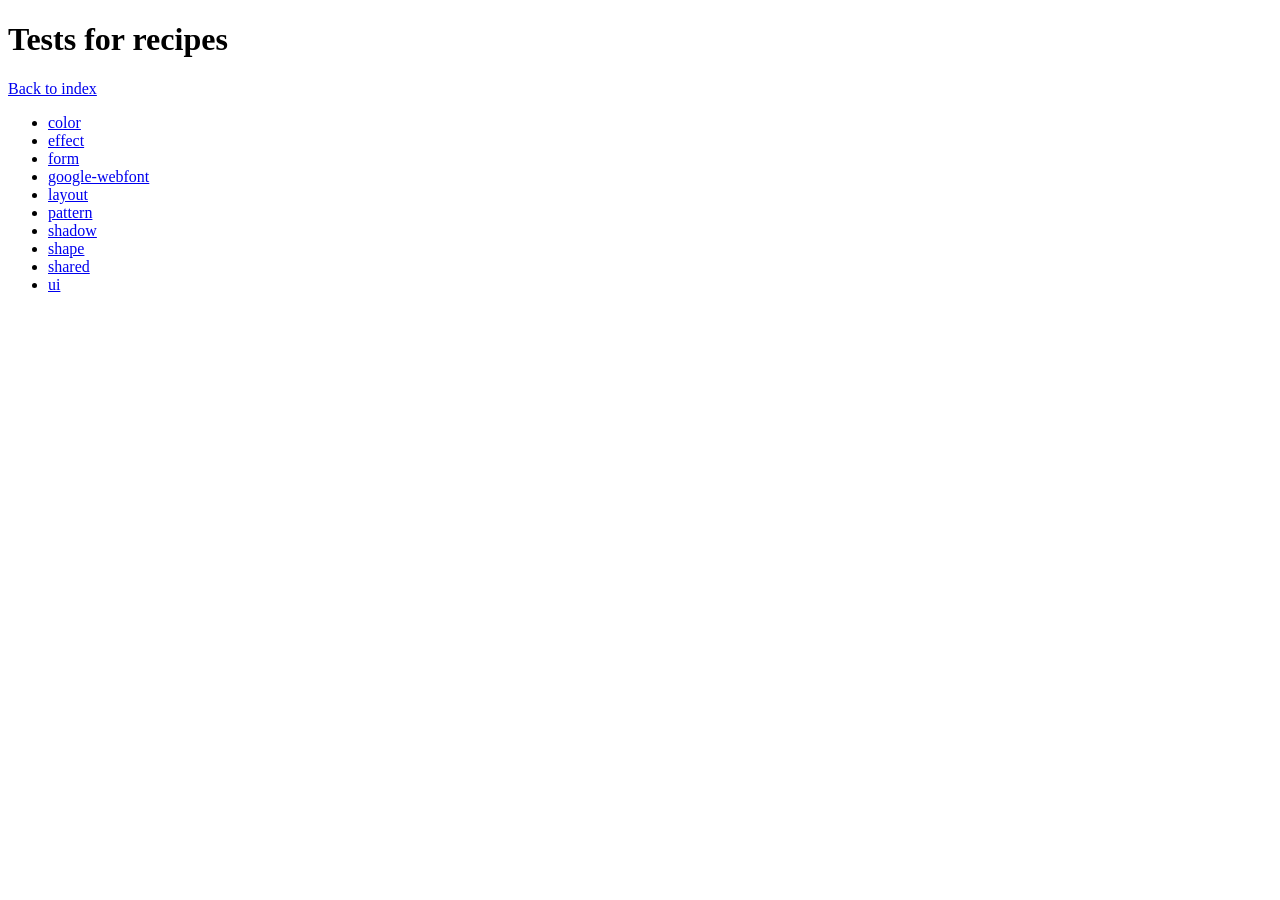
<file: chat-app/public/SenchaChatApp/ChatApp/touch/resources/themes/vendor/compass-recipes/tests/recipes/index.html>
<!doctype html>
<h1>Tests for recipes</h1>

<a href="../">Back to index</a>

<ul>
    <li><a href="color">color</a></li>
    <li><a href="effect">effect</a></li>
    <li><a href="form">form</a></li>
    <li><a href="google-webfont">google-webfont</a></li>
    <li><a href="layout">layout</a></li>
    <li><a href="pattern">pattern</a></li>
    <li><a href="shadow">shadow</a></li>
    <li><a href="shape">shape</a></li>
    <li><a href="shared">shared</a></li>
    <li><a href="ui">ui</a></li>
</ul>
</file>
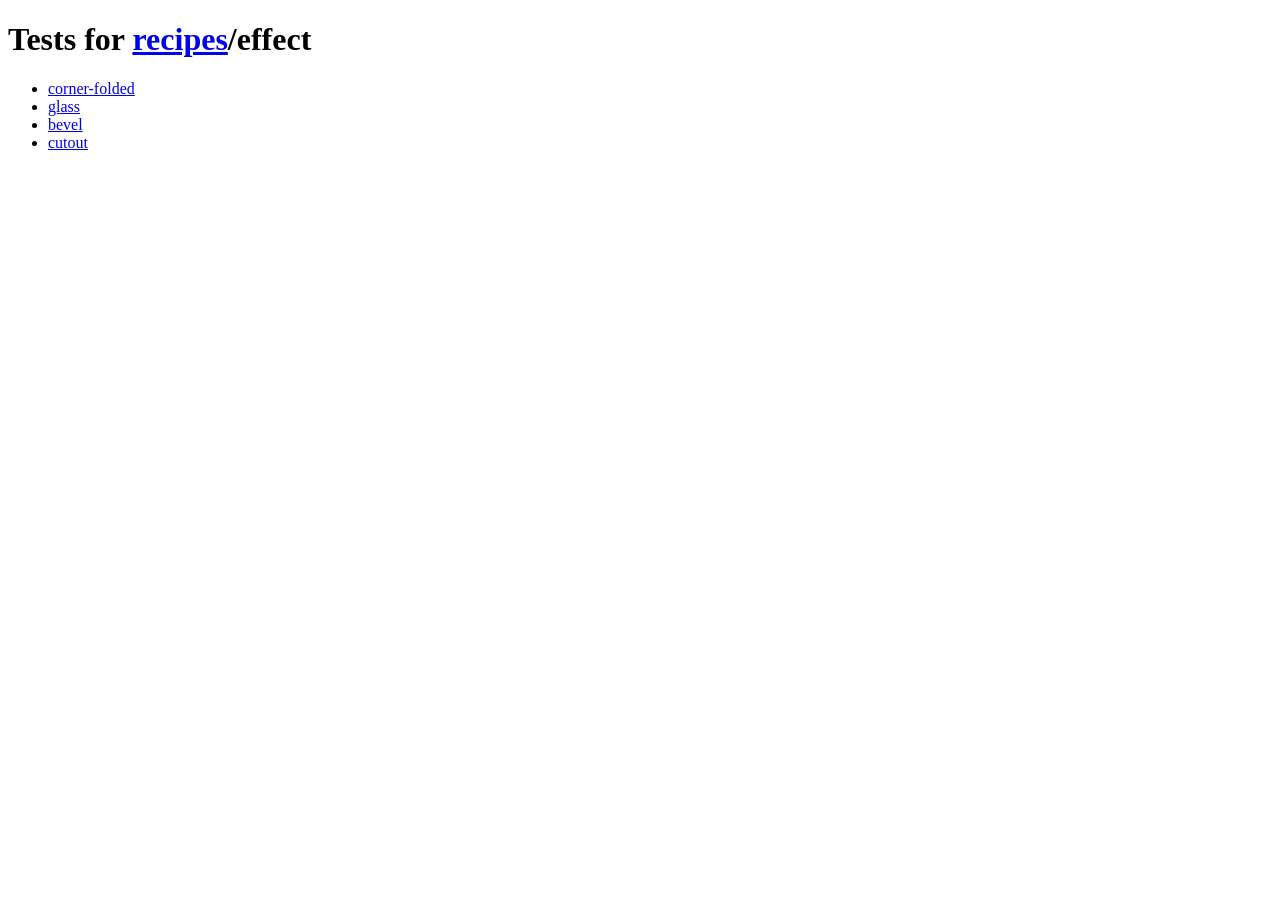
<file: chat-app/public/SenchaChatApp/ChatApp/touch/resources/themes/vendor/compass-recipes/tests/recipes/effect/index.html>
<!doctype html>
<h1>Tests for <a href="../">recipes</a>/effect</h1>

<ul>
    <li><a href="corner-folded">corner-folded</a></li>
    <li><a href="glass">glass</a></li>
    <li><a href="bevel">bevel</a></li>
    <li><a href="cutout">cutout</a></li>

</ul>
</file>
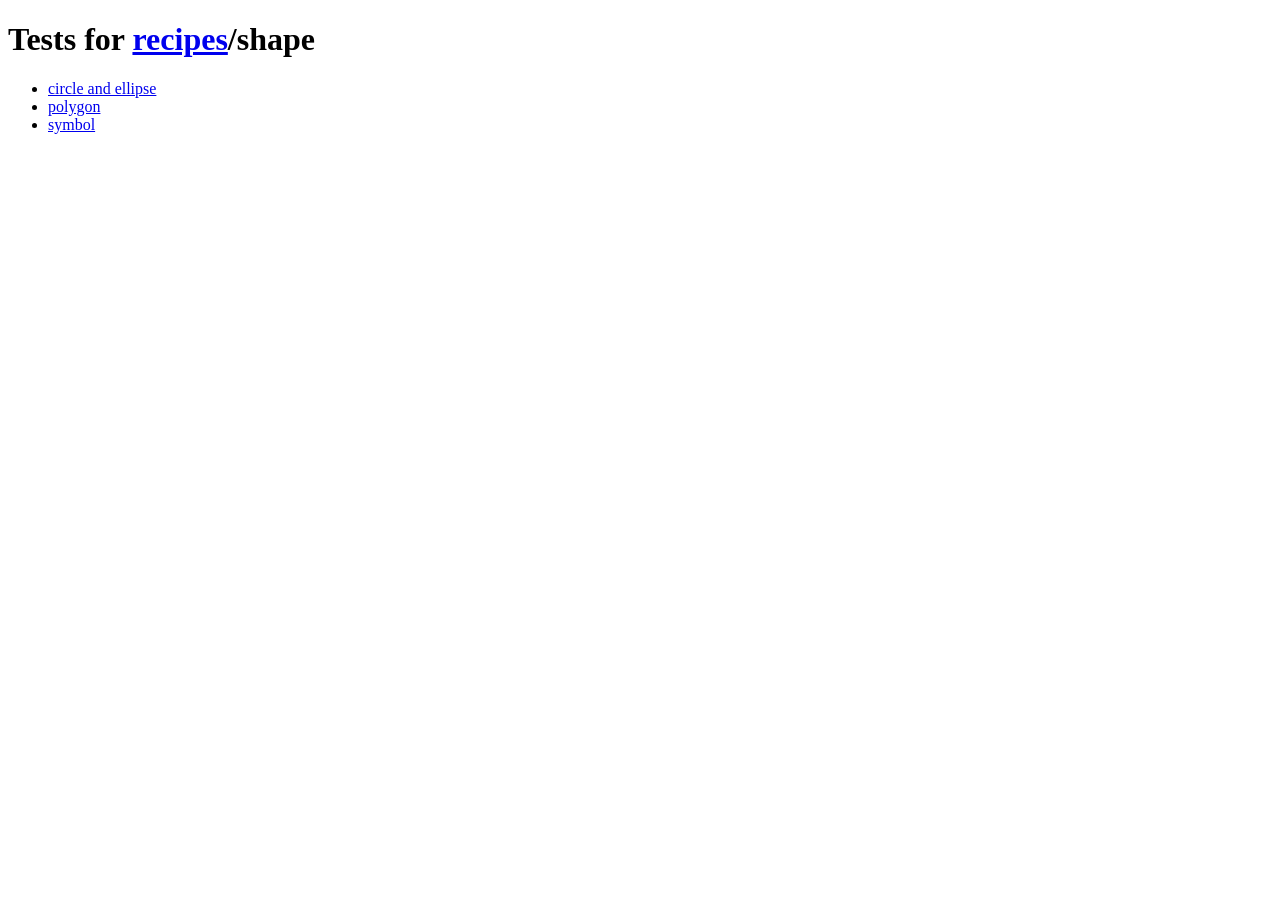
<file: chat-app/public/SenchaChatApp/ChatApp/touch/resources/themes/vendor/compass-recipes/tests/recipes/shape/index.html>
<!doctype html>
<h1>Tests for <a href="../">recipes</a>/shape</h1>

<ul>
    <li><a href="ellipse">circle and ellipse</a></li>
    <li><a href="polygon">polygon</a></li>
    <li><a href="symbol">symbol</a></li>
</ul>
</file>
